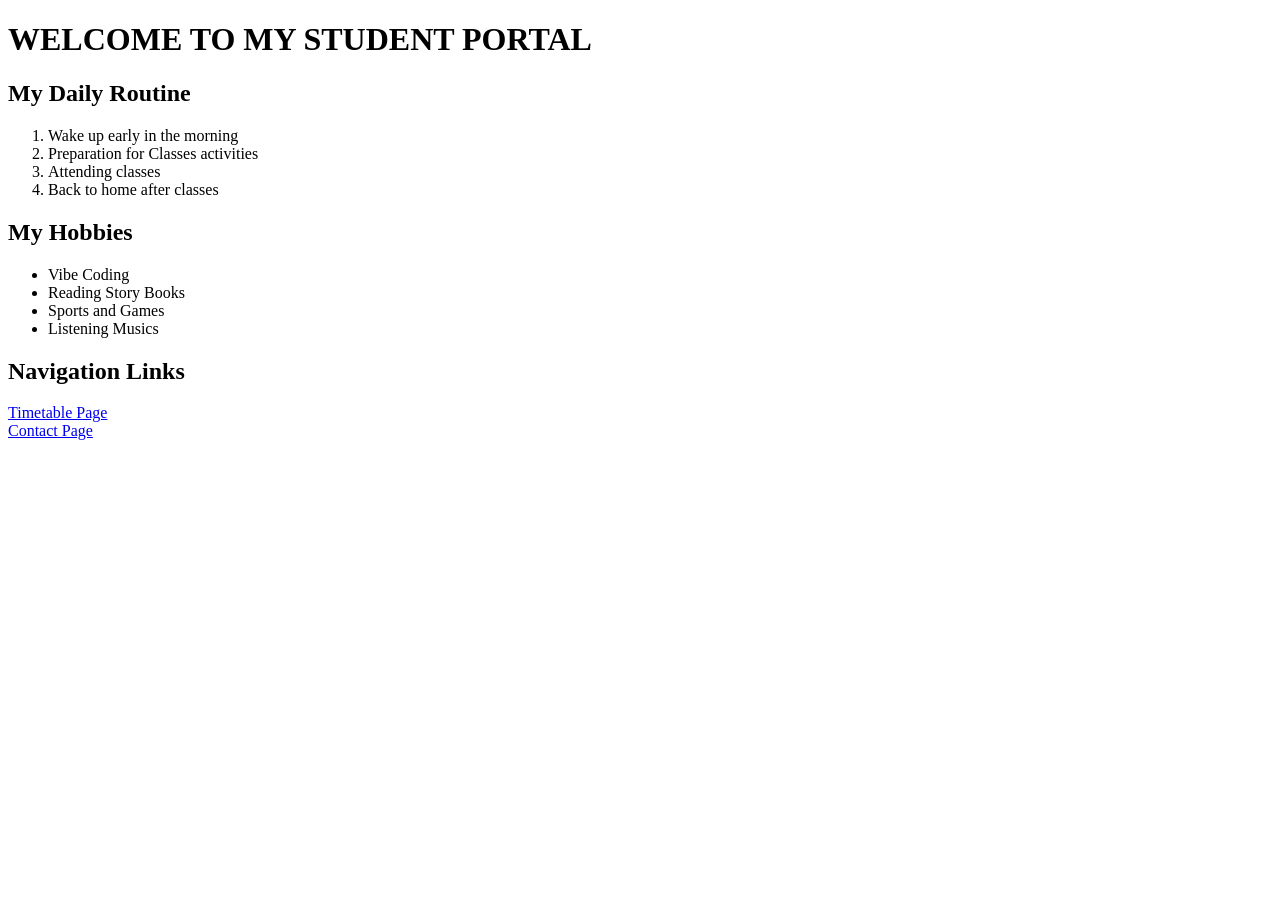
<file: WEEK-02/index.html>
<!DOCTYPE html>
<html lang="en">
<head>
    <meta charset="UTF-8">
    <meta name="viewport" content="width=device-width, initial-scale=1.0">
    <title>GROUP-09</title>
</head>
<body>
    <h1>WELCOME TO MY STUDENT PORTAL</h1>

    <!--My Daily Routine-->
    <h2>My Daily Routine</h2>
    <ol>
        <li>Wake up early in the morning</li>
        <li>Preparation for Classes activities</li>
        <li>Attending classes</li>
        <li>Back to home after classes</li>
    </ol>
    <h2>My Hobbies</h2>
    <ul>
        <li>Vibe Coding</li>
        <li>Reading Story Books</li>
        <li>Sports and Games</li>
        <li>Listening Musics</li>
    </ul>
    <h2>Navigation Links</h2>
    <nav>
        <a href="timetable.html">Timetable Page</a><br>
        <a href="contact.html">Contact Page</a>
    </nav>
</body>
</html>
</file>
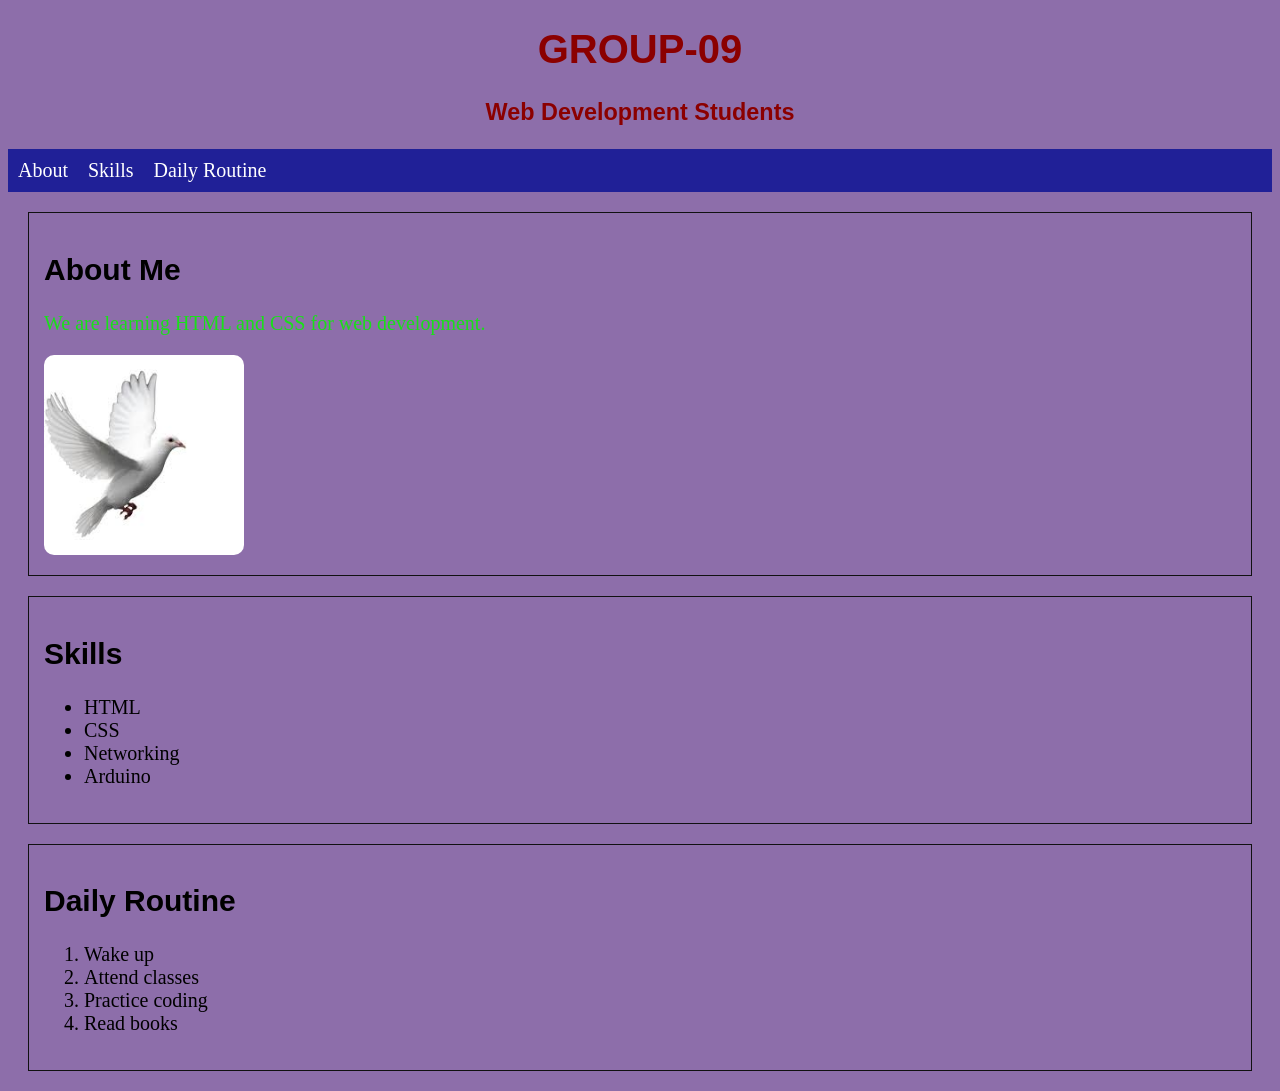
<file: WEEK-03/index.html>
<!DOCTYPE html>
<html>
<head>
    <title>Our Webpage</title>

    <!-- External CSS -->
    <link rel="stylesheet" href="style.css">

    <!-- Internal CSS -->
    <style>

        /* Navigation styling */
        nav ul {
            list-style-type: none;
            background-color: rgb(32, 32, 151);
            padding: 10px;
        }

        nav ul li {
            display: inline;
            margin-right: 15px;
        }

        nav ul li a {
            color: white;
            text-decoration: none;
        }

        /* Pseudo Class */
        nav ul li a:hover {
            color: yellow;
        }

        /* Group Selector */
        h1, h2, h3 {
            font-family: Arial;
        }

        /* ID Selector */
        #header {
            text-align: center;
            color: darkred;
        }

        /* Class Selector */
        .section {
            margin: 20px;
            padding: 15px;
            border: 1px solid rgb(17, 17, 17);
        }

    </style>
</head>

<body>

    <!-- Header -->
    <div id="header">
        <h1>GROUP-09</h1>
        <h3>Web Development Students</h3>
    </div>

    <!-- Navigation -->
    <nav>
        <ul>
            <li><a href="#about">About</a></li>
            <li><a href="#skills">Skills</a></li>
            <li><a href="#routine">Daily Routine</a></li>
        </ul>
    </nav>

    <!-- About Section -->
    <div class="section" id="about">
        <h2>About Me</h2>

        <!-- Inline CSS -->
        <p style="color: rgb(25, 224, 25);">
            We are learning HTML and CSS for web development.
        </p>

        <!-- Inline CSS -->
        <img src="image/pic.png"
            width="200"
            style="border-radius: 10px;">
    </div>

    <!-- Skills Section -->
    <div class="section" id="skills">
        <h2>Skills</h2>

        <ul>
            <li>HTML</li>
            <li>CSS</li>
            <li>Networking</li>
            <li>Arduino</li>
        </ul>
    </div>

    <!-- Daily Routine -->
    <div class="section" id="routine">
        <h2>Daily Routine</h2>

        <ol>
            <li>Wake up</li>
            <li>Attend classes</li>
            <li>Practice coding</li>
            <li>Read books</li>
        </ol>
    </div>

</body>
</html>
</file>
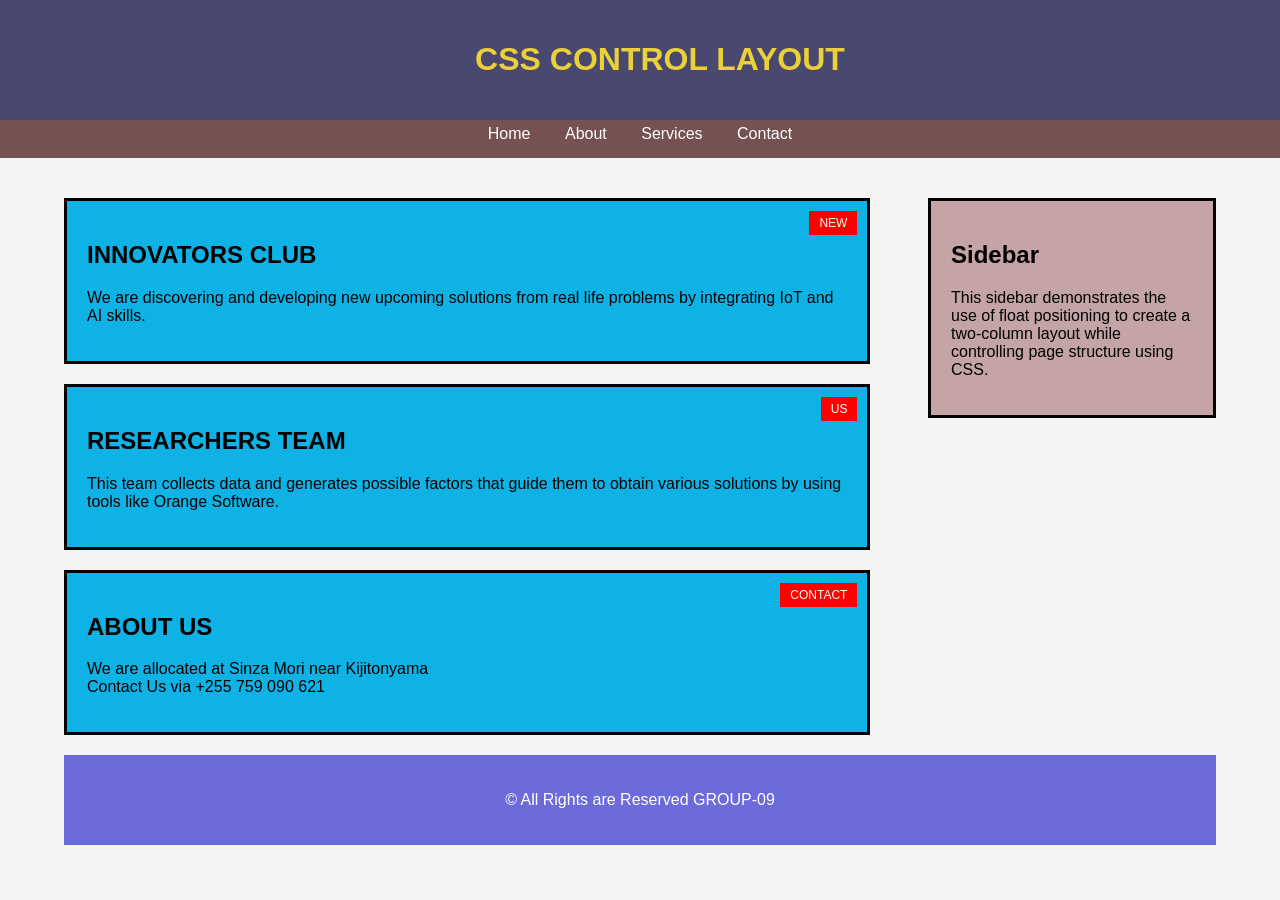
<file: WEEK-04/index.html>
<!DOCTYPE html>
<html lang="en">
<head>
    <meta charset="UTF-8">
    <meta name="viewport" content="width=device-width, initial-scale=1.0">
    <title>GROUP-09</title>
    <link rel="stylesheet" href="styles.css">
</head>
<body>

    <!-- Fixed Header -->
    <header>
        <h1>CSS CONTROL LAYOUT</h1>
    </header>

    <!-- Sticky Navigation -->
    <nav>
        <a href="#">Home</a>
        <a href="#">About</a>
        <a href="#">Services</a>
        <a href="#">Contact</a>
    </nav>

    <!-- Main Container -->
    <div class="container">

        <!-- Main Content -->
        <div class="main-content">

            <!-- Box 1 -->
            <div class="box">
                <span class="label">NEW</span>
                <h2>INNOVATORS CLUB</h2>
                <p>
                    We are discovering and developing new upcoming solutions from 
                    real life problems by integrating IoT and AI skills.
                </p>
            </div>

            <!-- Box 2 -->
            <div class="box">
                <span class="label">US</span>
                <h2>RESEARCHERS TEAM</h2>
                <p>
                    This team collects data and generates possible factors that guide 
                    them to obtain various solutions by using tools like Orange Software.
                </p>
            </div>

            <!-- Box 3 -->
            <div class="box">
                <span class="label">CONTACT</span>
                <h2>ABOUT US</h2>
                <p>
                    We are allocated at Sinza Mori near Kijitonyama <br> 
                    Contact Us via +255 759 090 621
                </p>
            </div>

        </div>

        <!-- Sidebar -->
        <aside class="sidebar">
            <h2>Sidebar</h2>
            <p>
                
                This sidebar demonstrates the use of float positioning to create
                a two-column layout while controlling page structure using CSS.

            </p>
        </aside>

        <!-- Footer -->
        <footer>
            <p>&copy; All Rights are Reserved GROUP-09</p>
        </footer>

    </div>

</body>
</html>
</file>
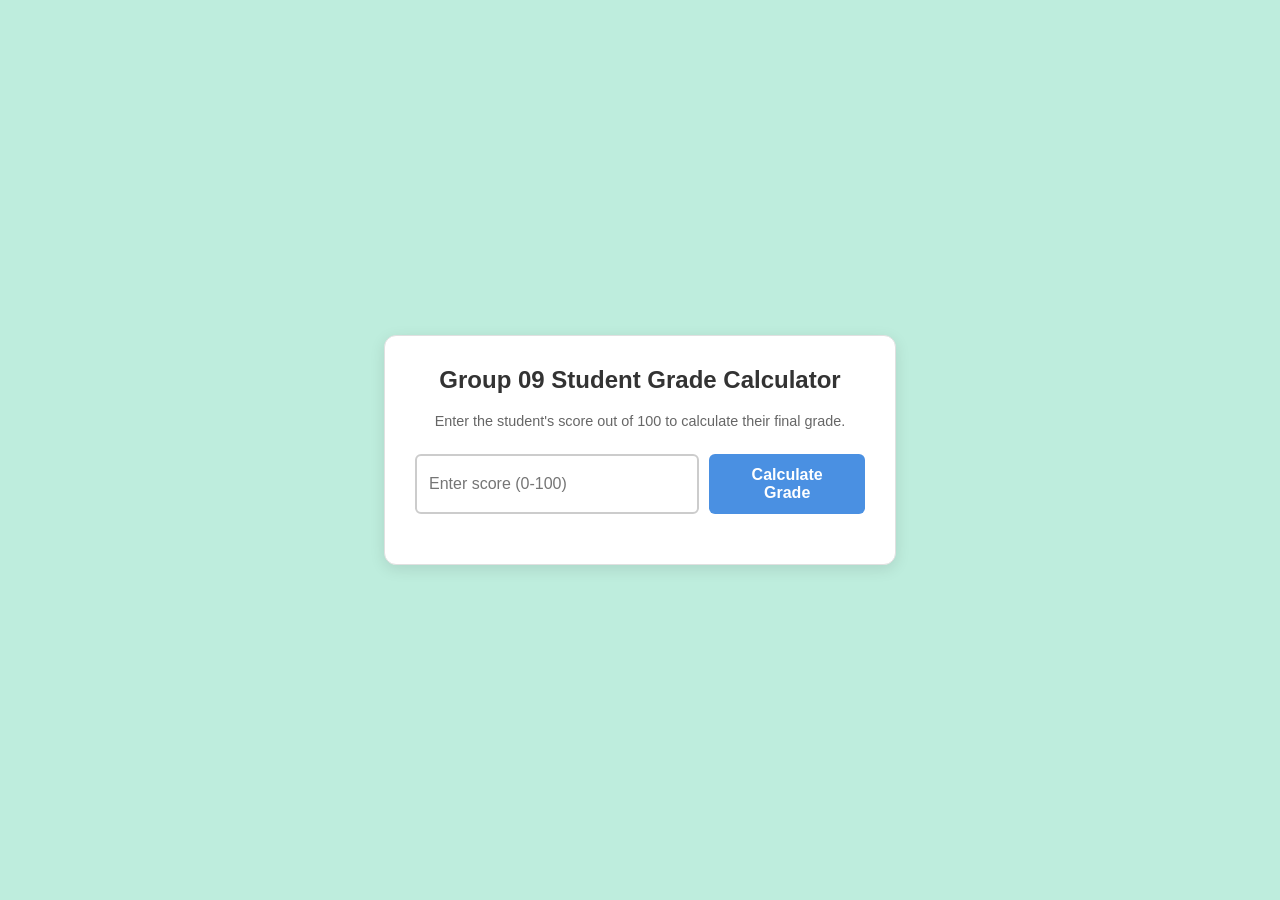
<file: WEEK-05/index.html>
<!DOCTYPE html>
<html lang="en">
<head>
    <meta charset="UTF-8">
    <meta name="viewport" content="width=device-width, initial-scale=1.0">
    <title>Group 09 Student Grade Calculator</title>
    <link rel="stylesheet" href="style.css">
</head>
<body>

    <div class="calculator-container">
        <h2>Group 09 Student Grade Calculator</h2>
        <p class="subtitle">Enter the student's score out of 100 to calculate their final grade.</p>
        
        <div class="input-group">
            <input type="number" id="scoreInput" placeholder="Enter score (0-100)" min="0" max="100">
            <button id="calcBtn">Calculate Grade</button>
        </div>

        <div id="results" class="results-box hidden"></div>
    </div>

    <script src="script.js"></script>
</body>
</html>
</file>
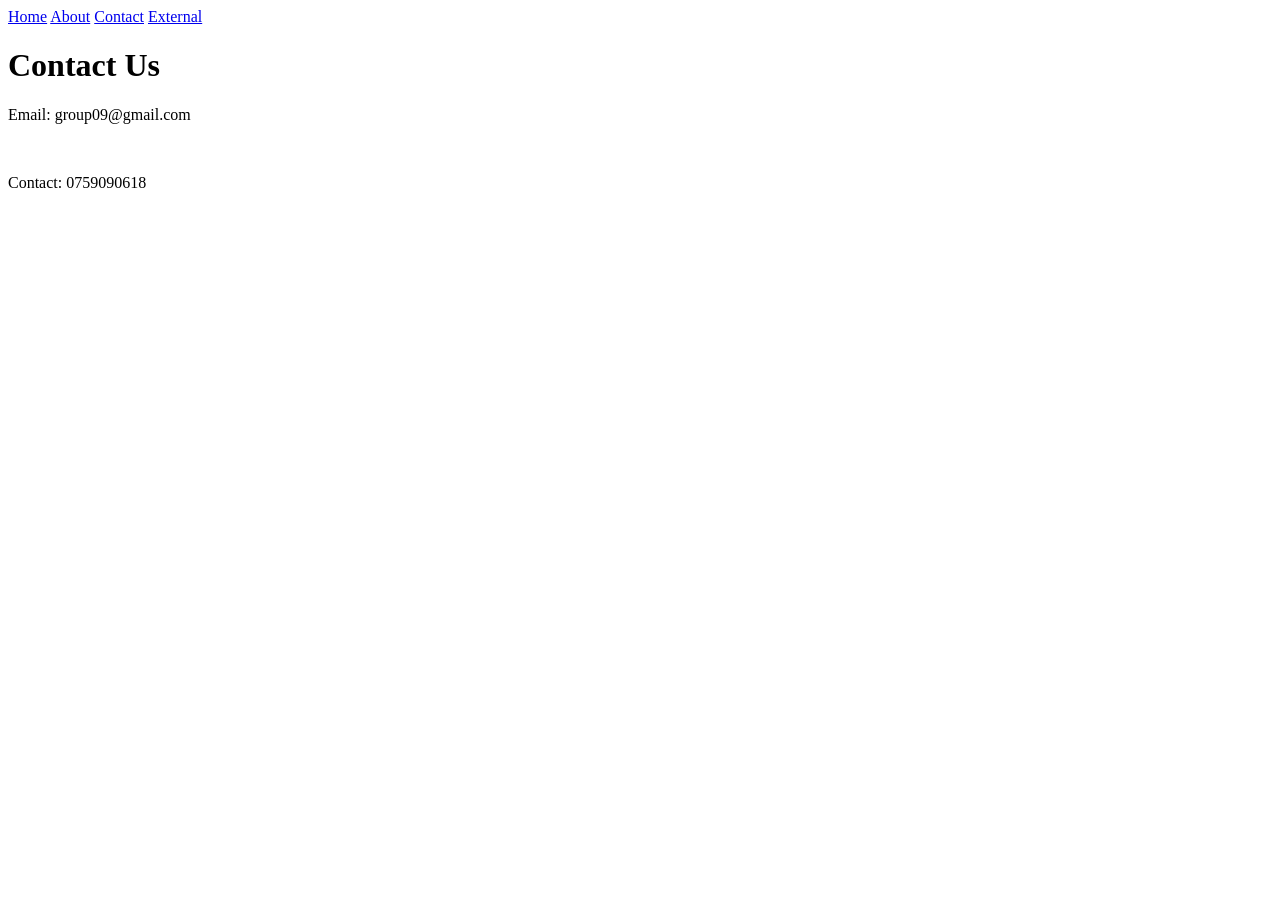
<file: WEEK-01/contact.html>
<!DOCTYPE html>
<html>
<head>
    <title>Contact</title>
    <meta charset="UTF-8">
</head>
<body>

<nav>
    <a href="index.html">Home</a> 
    <a href="about.html">About</a> 
    <a href="contact.html">Contact</a> 
    <a href="external.html">External</a>
</nav>

<h1>Contact Us</h1>
<p>Email: group09@gmail.com</p><br>
<p>Contact: 0759090618</p>

</body>
</html>
</file>
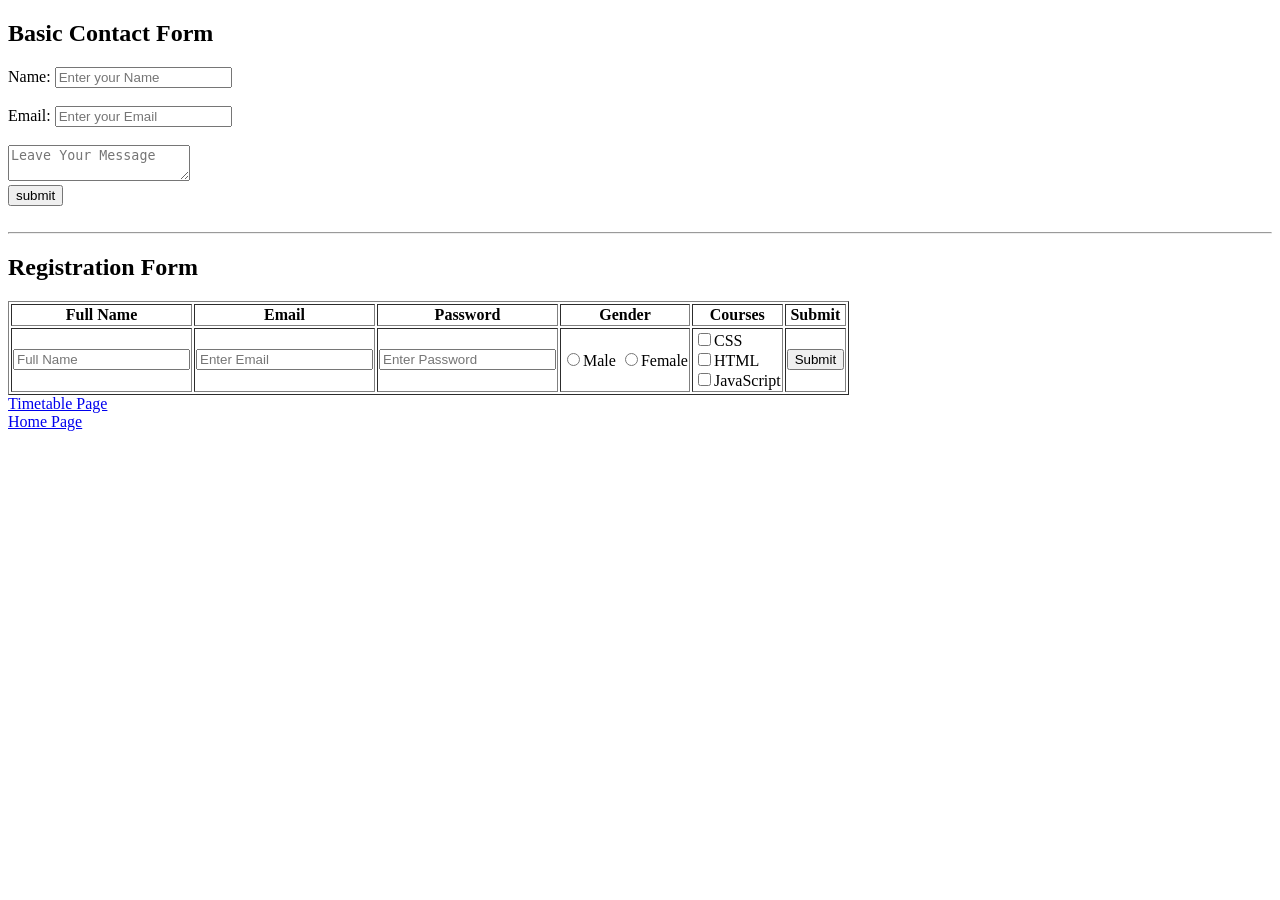
<file: WEEK-02/contact.html>
<!DOCTYPE html>
<html lang="en">
<head>
    <meta charset="UTF-8">
    <meta name="viewport" content="width=device-width, initial-scale=1.0">
    <title>GROUP-09</title>
</head>
<body>
    <!--Basic Contact Form-->
    <h2>Basic Contact Form</h2>
    <form action="" method="post">
        <label for="">Name:</label>
        <input type="text"  placeholder="Enter your Name" required>
        <br><br>
        <label for="">Email:</label>
        <input type="email" placeholder="Enter your Email" required>
        <br><br>
        <textarea placeholder="Leave Your Message" required></textarea><br>
        <input type="submit" value="submit">
    </form>
    <br>
    <hr>
    <h2 style="align-content: center;">Registration Form</h2>
    <form action="" method="post">
        <table border="1">
            <tr>
                <th>Full Name</th>
                <th>Email</th>
                <th>Password</th>
                <th>Gender</th>
                <th>Courses</th>
                <th>Submit</th>
            </tr>
            <tr>
                <td><input type="text" placeholder="Full Name" required></td>
                <td><input type="email" placeholder="Enter Email" required></td>
                <td><input type="password" placeholder="Enter Password" required></td>
                <td>
                    <input type="radio" name="gender" value="male">Male
                    <input type="radio" name="gender" value="female">Female
                </td>
                <td>
                    <input type="checkbox" name="a" value="CSS">CSS
                    <br>
                    <input type="checkbox" name="b" value="HTML">HTML
                    <br>
                    <input type="checkbox" name="c" value="JavaScript">JavaScript
                </td>
                <td><input type="submit" placeholder="submit"></td>
            </tr>
        </table>
    </form>
    <nav>
        <a href="timetable.html">Timetable Page</a><br>
        <a href="index.html">Home Page</a>
    </nav>
</body>
</html>
</file>
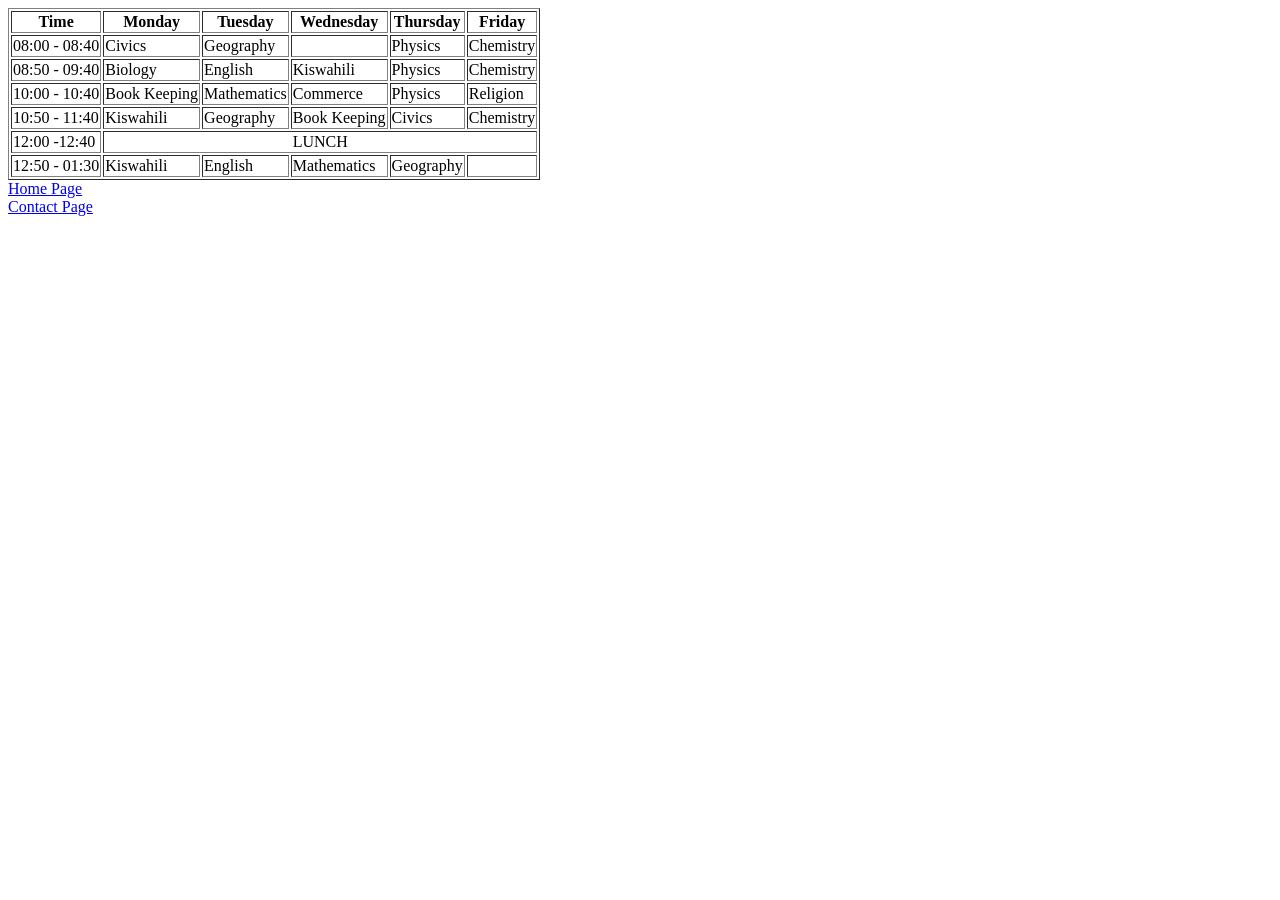
<file: WEEK-02/timetable.html>
<!DOCTYPE html>
<html lang="en">
<head>
    <meta charset="UTF-8">
    <meta name="viewport" content="width=device-width, initial-scale=1.0">
    <title>GROUP-09</title>
</head>
<body>
    <table border="1">
        <tr>
            <th>Time</th>
            <th>Monday</th>
            <th>Tuesday</th>
            <th>Wednesday</th>
            <th>Thursday</th>
            <th>Friday</th>
        </tr>
        <tr>
            <td>08:00 - 08:40</td>
            <td>Civics</td>
            <td>Geography</td>
            <td></td>
            <td>Physics</td>
            <td>Chemistry</td>
        </tr>
        <tr>
            <td>08:50 - 09:40</td>
            <td>Biology</td>
            <td>English</td>
            <td>Kiswahili</td>
            <td>Physics</td>
            <td>Chemistry</td>
        </tr>
        <tr>
            <td>10:00 - 10:40</td>
            <td>Book Keeping</td>
            <td>Mathematics</td>
            <td>Commerce</td>
            <td>Physics</td>
            <td>Religion</td>
        </tr>
        <tr>
            <td>10:50 - 11:40</td>
            <td>Kiswahili</td>
            <td>Geography</td>
            <td>Book Keeping</td>
            <td>Civics</td>
            <td>Chemistry</td>
        </tr>
        <tr>
            <td>12:00 -12:40</td>
            <td align="center" colspan="5">LUNCH</td>
        </tr>
        <tr>
            <td>12:50 - 01:30</td>
            <td>Kiswahili</td>
            <td>English</td>
            <td>Mathematics</td>
            <td>Geography</td>
            <td></td>
        </tr>
    </table>
    <nav>
        <a href="index.html">Home Page</a><br>
        <a href="contact.html">Contact Page</a>
    </nav>
</body>
</html>
</file>
<file: WEEK-03/style.css>
body{
    background-color: rgb(141, 110, 170);
    font-family: Georgia, 'Times New Roman', Times, serif;
    font-size: 20px;
}
</file>
<file: WEEK-04/styles.css>
/* General Reset */
body {
    margin: 0;
    font-family: Arial, sans-serif;
    background-color: #f4f4f4;
}

/* Fixed Header */
header {
    position: fixed;
    top: 0;
    width: 100%;
    background-color: rgb(72, 72, 112);
    color: rgb(235, 208, 55);
    text-align: center;
    padding: 20px;
    z-index: 1000;
}

/* Sticky Navigation */
nav {
    position: sticky;
    top: 110px;
    background-color: rgb(117, 81, 81);
    padding: 15px;
    text-align: center;
    z-index: 999;
}

nav a {
    color: white;
    text-decoration: none;
    margin: 0 15px;
}

/* Main Container */
.container {
    width: 90%;
    margin: 150px auto 20px auto;
}

/* Main Content */
.main-content {
    width: 70%;
    float: left;
}

/* Sidebar */
.sidebar {
    width: 25%;
    float: right;
    background-color: rgb(196, 164, 164);
    border: 3px solid black;
    padding: 20px;
    box-sizing: border-box;
}

/* Boxes */
.box {
    position: relative;
    background-color: rgb(15, 178, 228);
    border: 3px solid black;
    padding: 20px;
    margin-bottom: 20px;
}

/* Absolute Labels */
.label {
    position: absolute;
    top: 10px;
    right: 10px;
    background-color: red;
    color: white;
    padding: 5px 10px;
    font-size: 12px;
}

/* Footer */
footer {
    clear: both;
    background-color: rgb(107, 107, 220);
    color: white;
    text-align: center;
    padding: 20px;
    margin-top: 20px;
}
</file>
<file: WEEK-05/style.css>
/* General Layout & Typography */
body {
    font-family: 'Segoe UI', Tahoma, Geneva, Verdana, sans-serif;
    background-color: #beeddd;
    display: flex;
    justify-content: center;
    align-items: center;
    height: 100vh;
    margin: 0;
}

.calculator-container {
    background: #ffffff;
    padding: 30px;
    border-radius: 12px;
    box-shadow: 0 4px 15px rgba(0, 0, 0, 0.1);
    width: 100%;
    max-width: 450px;
    text-align: center;
    border: 1px solid #e0e0e0;
}

h2 {
    margin-top: 0;
    color: #333;
}

.subtitle {
    font-size: 0.9rem;
    color: #666;
    margin-bottom: 25px;
}

/* Input and Button Styling */
.input-group {
    display: flex;
    gap: 10px;
    justify-content: center;
    margin-bottom: 20px;
}

#scoreInput {
    padding: 12px;
    font-size: 1rem;
    border: 2px solid #ccc;
    border-radius: 6px;
    width: 60%;
    outline: none;
    transition: border-color 0.3s;
}

#scoreInput:focus {
    border-color: #4a90e2;
}

#calcBtn {
    padding: 12px 20px;
    font-size: 1rem;
    background-color: #4a90e2;
    color: white;
    border: none;
    border-radius: 6px;
    cursor: pointer;
    font-weight: 600;
    transition: background-color 0.3s;
}

#calcBtn:hover {
    background-color: #357abd;
}

/* Dynamic Results Container */
.results-box {
    margin-top: 20px;
    padding: 15px;
    border-radius: 8px;
    font-weight: bold;
    font-size: 1.1rem;
    line-height: 1.5;
    transition: all 0.3s ease;
}

.hidden {
    display: none;
}

/* Dynamic Dynamic Feedback Classes (Extension) */
.error-msg {
    background-color: #ffeef0;
    color: #d9383a;
    border: 1px solid #f8cbad;
}

.grade-A { background-color: #e6f4ea; color: #137333; border: 1px solid #c2e7cb; }
.grade-B { background-color: #e8f0fe; color: #1a73e8; border: 1px solid #c2e7cb; }
.grade-C { background-color: #fef7e0; color: #b06000; border: 1px solid #ffe0b2; }
.grade-D { background-color: #feefe3; color: #c26401; border: 1px solid #ffcc80; }
.grade-F { background-color: #fce8e6; color: #c5221f; border: 1px solid #fad2cf; }
</file>
